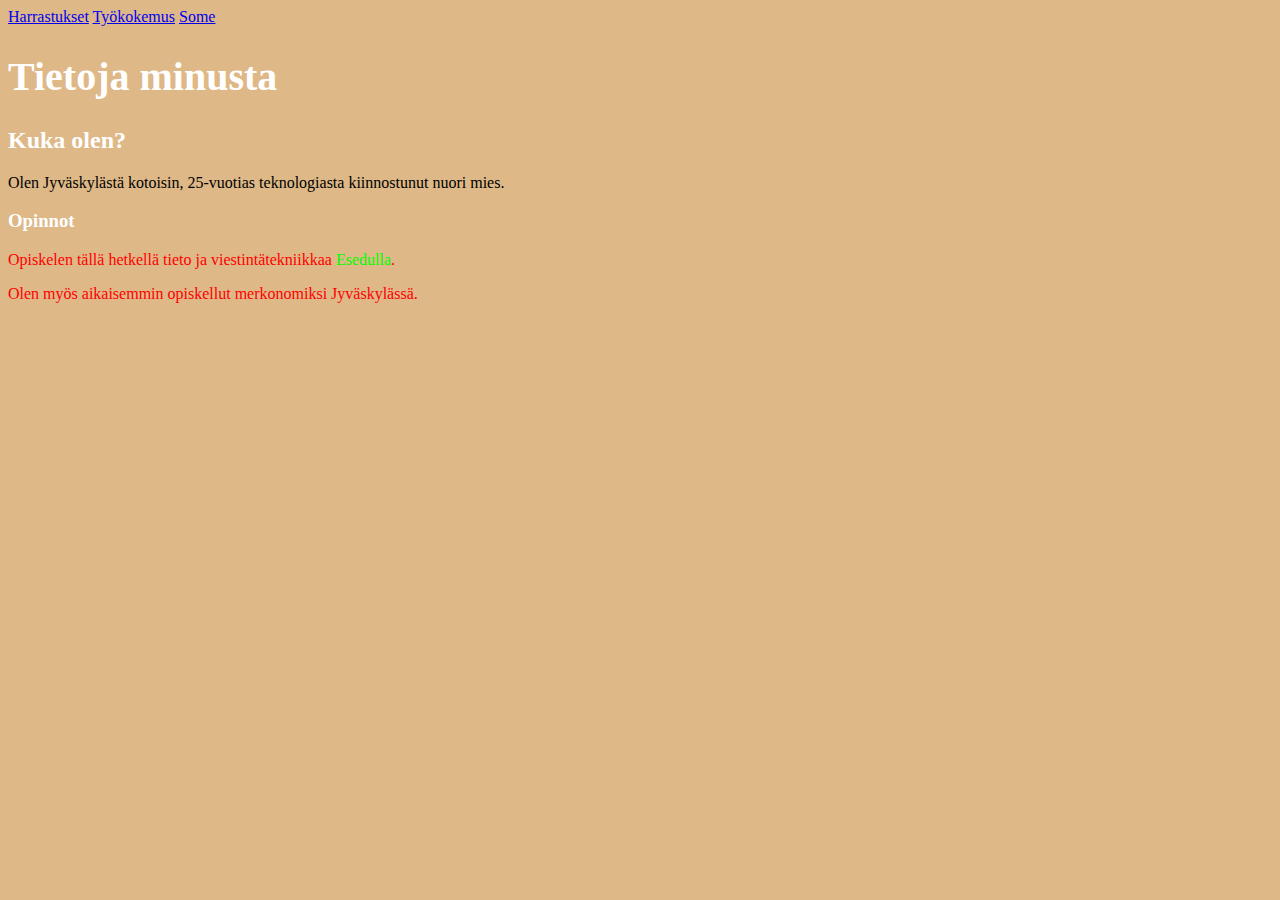
<file: index.html>
<!DOCTYPE html>
<html lang="fi">
<head>
    <meta charset="UTF-8">
    <meta name="viewport" content="width=device-width, initial-scale=1.0">
    <title>Juuso Rosti</title>
    <link rel="stylesheet" href="tyylit.css"
    </head>
    <body>
    <header>
        <nav>
            <a href="Harrastukset.html">Harrastukset</a>
            <a href="Työkokemus.html">Työkokemus</a>
            <a href="Some.html">Some</a>
        </nav>
    </header>
    <h1 style="color: white; font-size: 40px;">Tietoja minusta</h1>
    <h2 style="color: white;">Kuka olen?</h2>
    <p>Olen Jyväskylästä kotoisin, 25-vuotias teknologiasta kiinnostunut nuori mies.</p>
    <h3 style="color: white;">Opinnot</h3>
    <p class="punainen">Opiskelen tällä hetkellä tieto ja viestintätekniikkaa <a href="https://esedu.fi" target="_blank">Esedulla</a>.</p>
    <p class="punainen">Olen myös aikaisemmin opiskellut merkonomiksi Jyväskylässä.</p>
</file>
<file: tyylit.css>
body {
    background-color:burlywood ;
}
h1 {
    color: aquamarine;
    font-family: 40px;
}
p {
    color:black ;
}
.punainen {
    color: red;
}
li {
    color: crimson;
}
[target="_blank"] {
    color: lime;
    text-decoration: none;
}
[class~="iso"] {
    text-decoration: underline;
}
</file>
